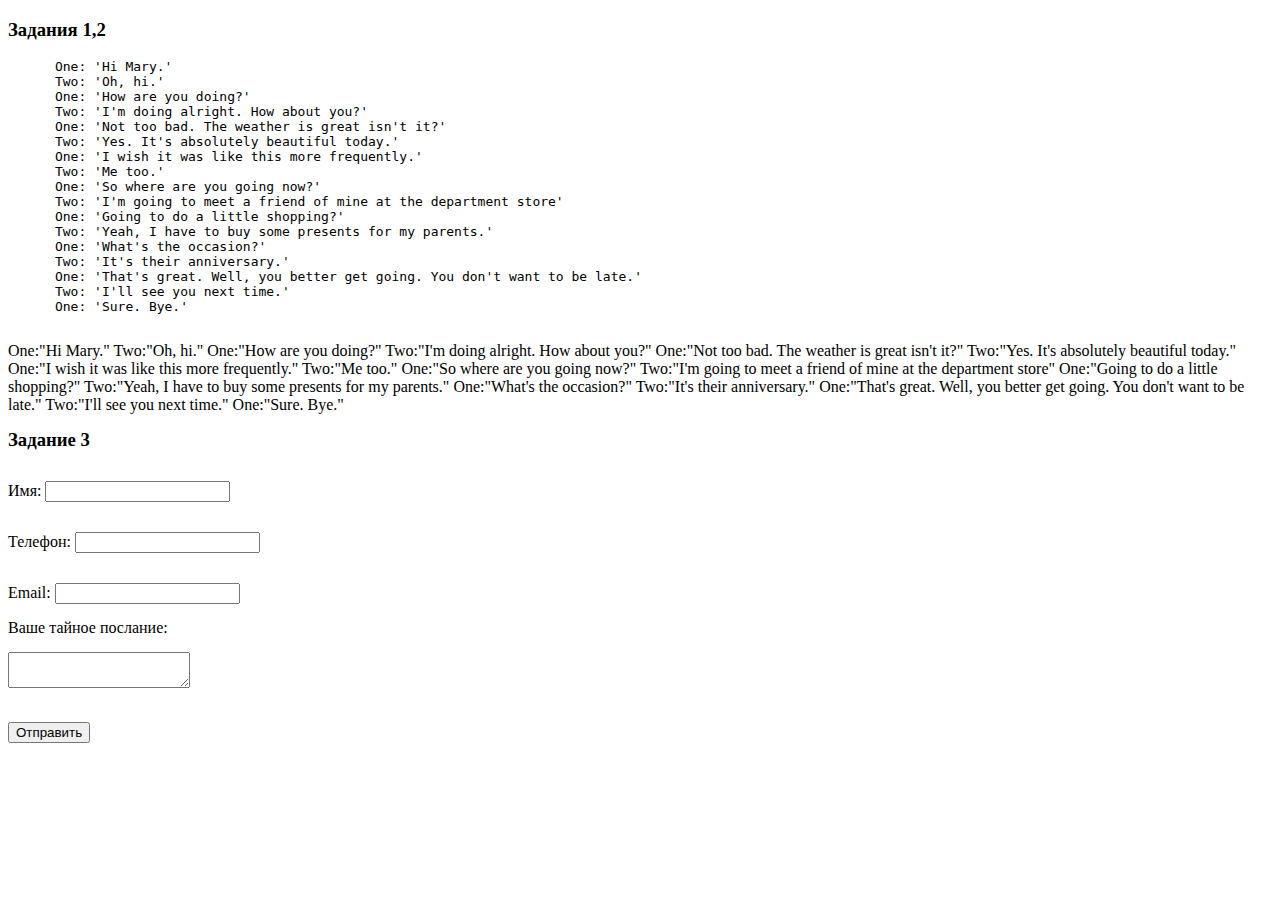
<file: regexp/regexp.html>
<!DOCTYPE html>
<html lang="en">
<head>
  <meta charset="UTF-8">
  <meta http-equiv="X-UA-Compatible" content="IE=edge">
  <meta name="viewport" content="width=device-width, initial-scale=1.0">
  <title>Регулярные выражения</title>
  <style>
    #lesson3 * {
      margin: 15px 0;
    }

    input {
      outline:none;
    }

    .bg-error {
      border: 2px solid red;
    }
  </style>
</head>
<body>

  <div id="lesson1-2">
    <h3>Задания 1,2</h3>
    <pre id="text">
      One: 'Hi Mary.'
      Two: 'Oh, hi.'
      One: 'How are you doing?'
      Two: 'I'm doing alright. How about you?'
      One: 'Not too bad. The weather is great isn't it?'
      Two: 'Yes. It's absolutely beautiful today.'
      One: 'I wish it was like this more frequently.'
      Two: 'Me too.'
      One: 'So where are you going now?'
      Two: 'I'm going to meet a friend of mine at the department store'
      One: 'Going to do a little shopping?'
      Two: 'Yeah, I have to buy some presents for my parents.'
      One: 'What's the occasion?'
      Two: 'It's their anniversary.'
      One: 'That's great. Well, you better get going. You don't want to be late.'
      Two: 'I'll see you next time.'
      One: 'Sure. Bye.'
    </pre>
  </div>

  <div id="lesson3">
    <h3>Задание 3</h3>
    <form action="" id="form">
      <label for="form_name">Имя: <input type="text" id="form_name"><span></span></label>  <br>
      <label for="form_tel">Телефон: <input type="tel" id="form_tel"><span></span></label>  <br>
      <label for="form_email">Email: <input type="email" id="form_email"><span></span></label>  <br>
      Ваше тайное послание: <br>
      <textarea id="form_textarea"></textarea> <br>
      <input type="submit" value="Отправить">


    </form>
  </div>

  <script>
    let text = document.getElementById('text').innerText.replace(/(\s')|('\s)/gm, '"');

    document.getElementById('lesson1-2').append(text);

    class Validator {
       constructor(container) {
        this.container = container; // саму элемент самой формы
        this.succes = null; // В свойстве succes будет храниться булево значение, сообщающее нам о правильности заполнения формы
        this.errMessages = {
          text: 'В поле "name" можно вводить только буквы',
          tel: 'В поле "tel" используется запись в формате +7(000)000-0000',
          email: 'В поле "emeil" используется запись в формате ivanov@mail.ru',
        }
      }

      // Метод проверяет поле name. В случае ошибки, возвращает false и делает красную рамку
      checkName(nameEl) {
        if ( /^[a-zа-яё]+$/i.test(nameEl.value) ) {
          nameEl.classList.remove('bg-error');
          nameEl.nextSibling.innerHTML = '';
          return true;
        } else {
          nameEl.classList.add('bg-error');
          nameEl.nextSibling.innerHTML = this.errMessages[nameEl.type];
          return false;
        }
      }

      // Метод проверяет поле tel. В случае ошибки, возвращает false и делает красную рамку
      checkTel(telEl) {
        if ( /^\+7\(\d{3}\)\d{3}-\d{4}$/.test(telEl.value) ){
          telEl.classList.remove('bg-error');
          telEl.nextSibling.innerHTML = '';
          return true;
        } else {
          telEl.classList.add('bg-error');
          telEl.nextSibling.innerHTML = this.errMessages[telEl.type];
          return false;
        }
      }

      // Метод проверяет поле email. В случае ошибки, возвращает false и делает красную рамку
      checkEmail(emailEl) {
        if ( /^[a-z0-9_-]{4,20}@[a-z]{2,5}\.[a-z]{2,3}$/i.test(emailEl.value) ) {
          emailEl.classList.remove('bg-error');
          emailEl.nextSibling.innerHTML = '';
          return true;
        } else {
          emailEl.classList.add('bg-error');
          emailEl.nextSibling.innerHTML = this.errMessages[emailEl.type];
          return false;
        }
      }

      // Метод запускает событие, которое при каждом изменении проверяет форму на корректность. В зависимости от результата, меняет значение this.succes
      checkForm(nameEl, telEl, emailEl) {
        let form = document.getElementById(this.container);

        this.checkName(nameEl);
        this.checkTel(telEl);
        this.checkEmail(emailEl);

        form.addEventListener('input', () => {
          let name = this.checkName(nameEl);
          let tel = this.checkTel(telEl);
          let email = this.checkEmail(emailEl);

          if (name && tel && email) {
            this.succes = true;
          } else {
            this.succes = false;
          }
        });
      }

      // Метод запускает валидацию при нажатии на кнопку отправки формы. Взависимоти от корректности всех заполненных форм,выводит сообщение о результате
      init() {
        let form = document.getElementById(this.container);
        let submit = form.querySelector('input[type="submit"]');

        submit.addEventListener('click', (ev) => {
          ev.preventDefault();

          let name = document.getElementById('form_name');
          let tel = document.getElementById('form_tel');
          let email = document.getElementById('form_email');

          this.checkForm(name, tel, email);

          if (!this.succes) {
            console.log('Данные заполнены не корректно. Форма не отправлена');
          } else {
            console.log('Данные заполнены верно. Форма отправлена.');
          }
        })
      }
    }
    
    let validator = new Validator('form');
    validator.init();
  </script>
</body>
</html>
</file>
